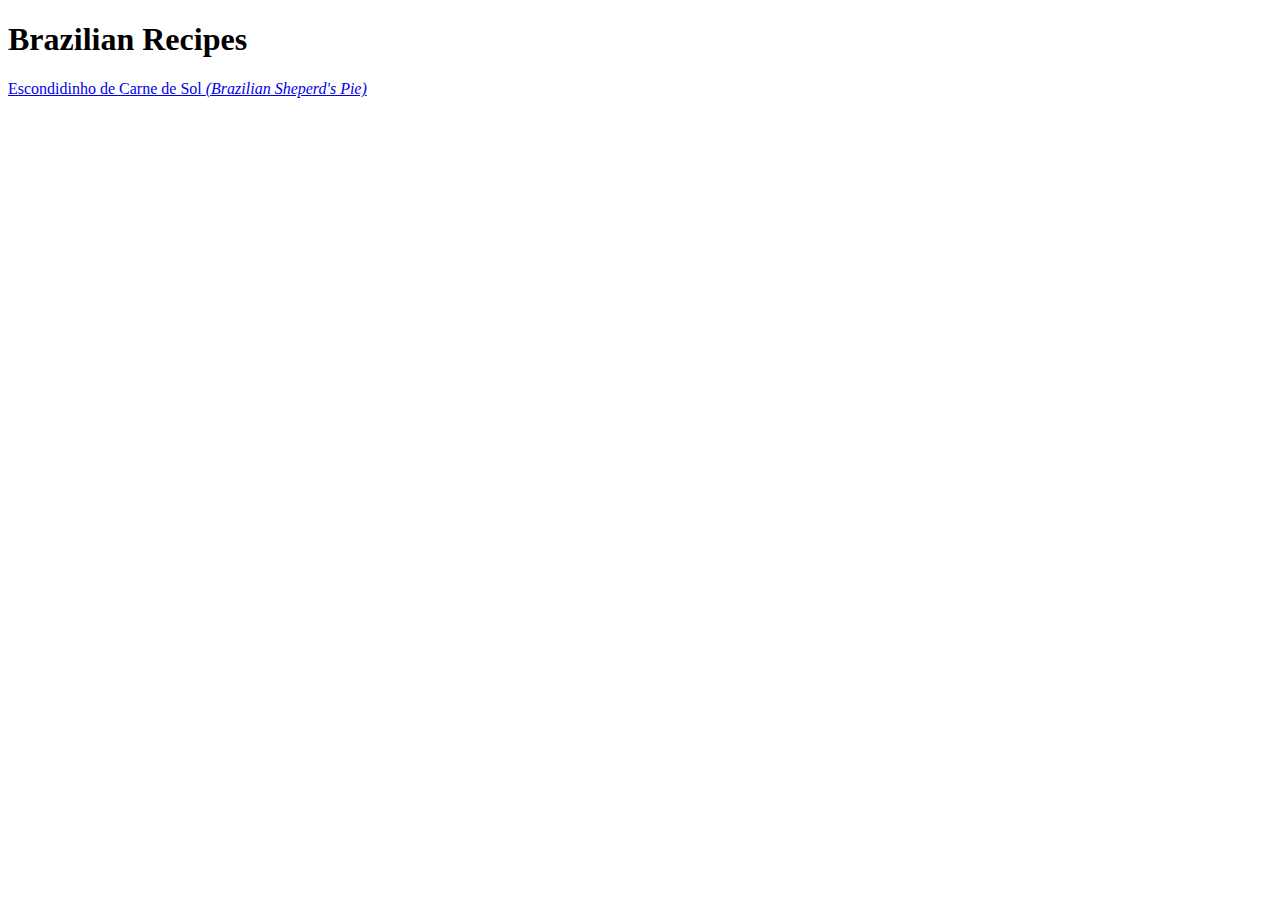
<file: index.html>
<!DOCTYPE html>
<html lang="en">
    <head>
        <meta charset="utf-8">
        <link href="./icons/icon.png" type="image/png" rel="icon">
        <title>Brazilian Recipes</title>
    </head>

    <body>
        <h1>Brazilian Recipes</h1>
        <a href="./recipes/escondidinho-de-carne-de-sol.html">Escondidinho de Carne de Sol <i>(Brazilian Sheperd's Pie)</i></a>

    </body>
</html>
</file>
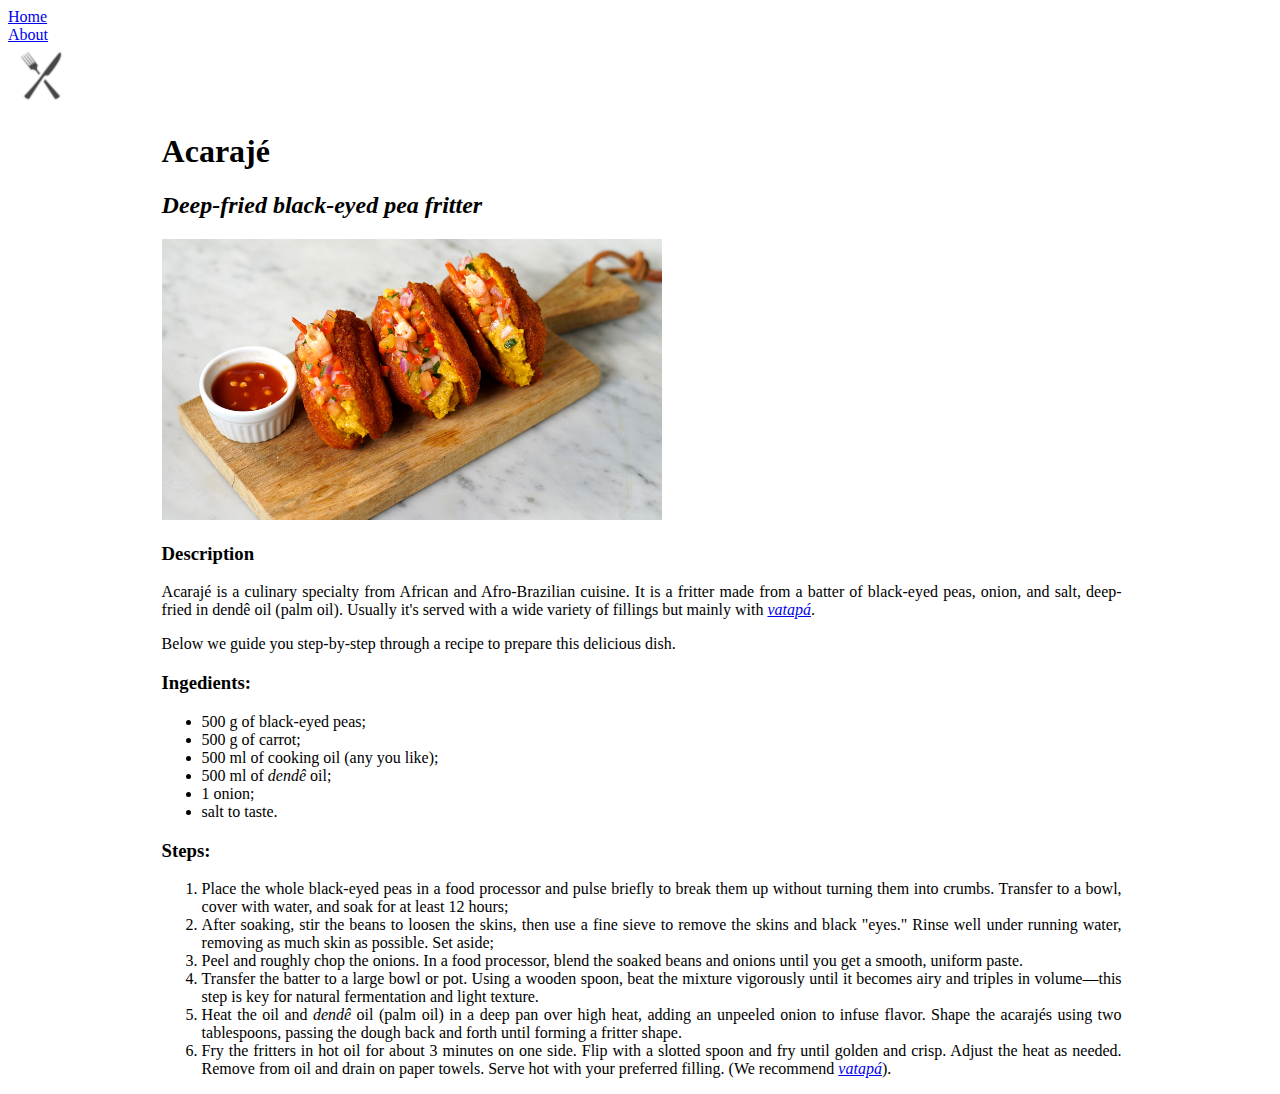
<file: recipes/acaraje.html>
<!DOCTYPE html>
<html lang="en">
    <head>
        <meta charset="utf-8">
        <link href="../icons/icon.png" rel="icon" type="image/png">
        <link href="../styles/recipe-style.css" rel="stylesheet">
        <title>Acarajé</title>
    </head>
    <body>
        <div class="top-bar">
            <div class="bar-items">
                <a href="../index.html"><div>Home</div></a>
                <a href="../index.html"><div>About</div></a>
            </div>
        </div>
            <a href="../index.html"><div class="center-logo"><img src="../icons/icon.png"></div></a>
        <div class="main-content">
            <h1 id="recipe-name">Acarajé</h1>
            <h2><i>Deep-fried black-eyed pea fritter</i></h2>
            <div class="img-resize"><img src="../images/acaraje.jpg" alt="Acarajé" width="500"></div>
            <h3 id="description">Description</h3>
            <p>Acarajé is a culinary specialty from African and Afro-Brazilian cuisine. It is a fritter made from a batter of black-eyed peas, onion, and salt, deep-fried in dendê oil (palm oil). Usually it's served with a wide variety of fillings but mainly with <i><a href="../recipes/vatapa.html">vatapá</a></i>.</p>
            <p>Below we guide you step-by-step through a recipe to prepare this delicious dish.</p>
            <h3 id="ingredients">Ingedients:</h3>
            <ul>
                <li>500 g of black-eyed peas;</li>
                <li>500 g of carrot;</li>
                <li>500 ml of cooking oil (any you like);</li>
                <li>500 ml of <i>dendê</i> oil;</li>
                <li>1 onion;</li>
                <li>salt to taste.</li>
            </ul>
            <h3>Steps:</h3>
            <ol>
                <li>Place the whole black-eyed peas in a food processor and pulse briefly to break them up without turning them into crumbs. Transfer to a bowl, cover with water, and soak for at least 12 hours;</li>
                <li>After soaking, stir the beans to loosen the skins, then use a fine sieve to remove the skins and black "eyes." Rinse well under running water, removing as much skin as possible. Set aside;</li>
                <li>Peel and roughly chop the onions. In a food processor, blend the soaked beans and onions until you get a smooth, uniform paste.</li>
                <li>Transfer the batter to a large bowl or pot. Using a wooden spoon, beat the mixture vigorously until it becomes airy and triples in volume—this step is key for natural fermentation and light texture.</li>
                <li>Heat the oil and <i>dendê</i> oil (palm oil) in a deep pan over high heat, adding an unpeeled onion to infuse flavor. Shape the acarajés using two tablespoons, passing the dough back and forth until forming a fritter shape.</li>
                <li>Fry the fritters in hot oil for about 3 minutes on one side. Flip with a slotted spoon and fry until golden and crisp. Adjust the heat as needed. Remove from oil and drain on paper towels. Serve hot with your preferred filling. (We recommend <i><a href="../recipes/vatapa.html">vatapá</a></i>).</li>        
            </ol>
        </div>
    </body>
</html>
</file>
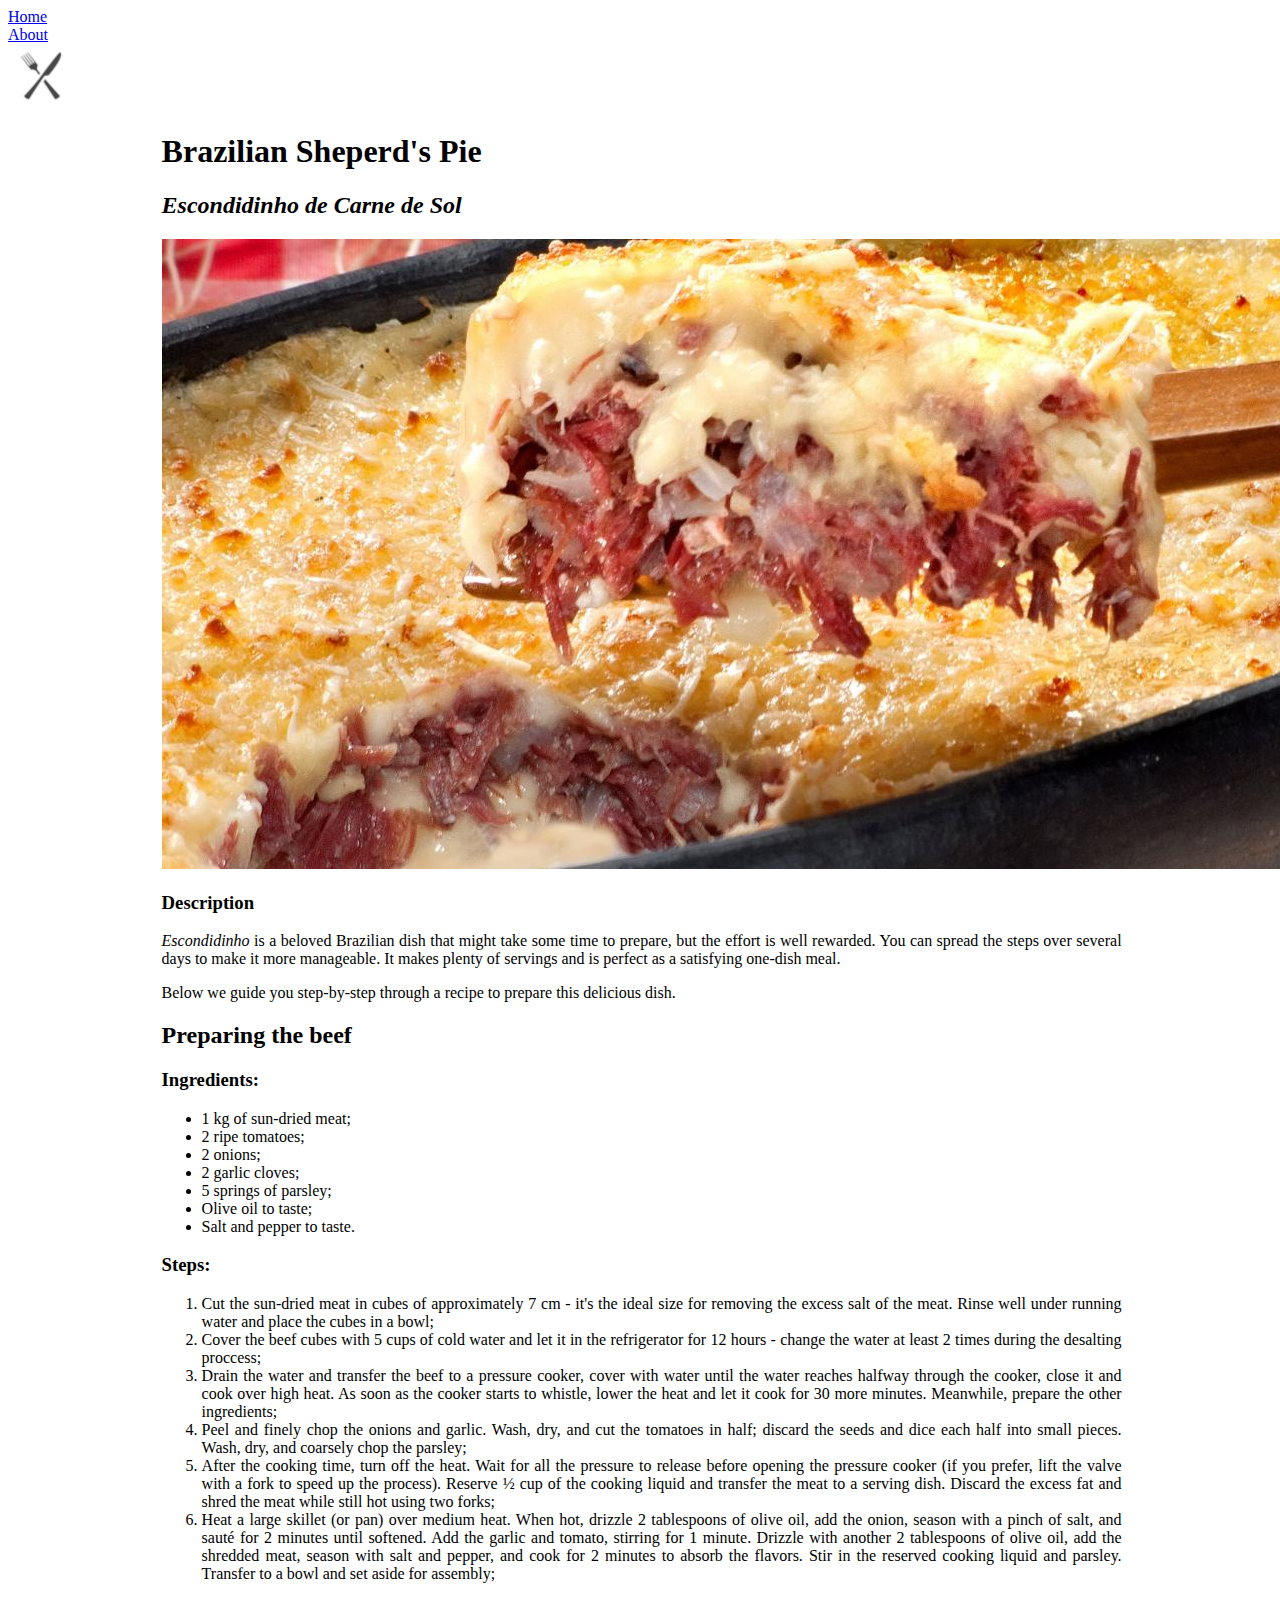
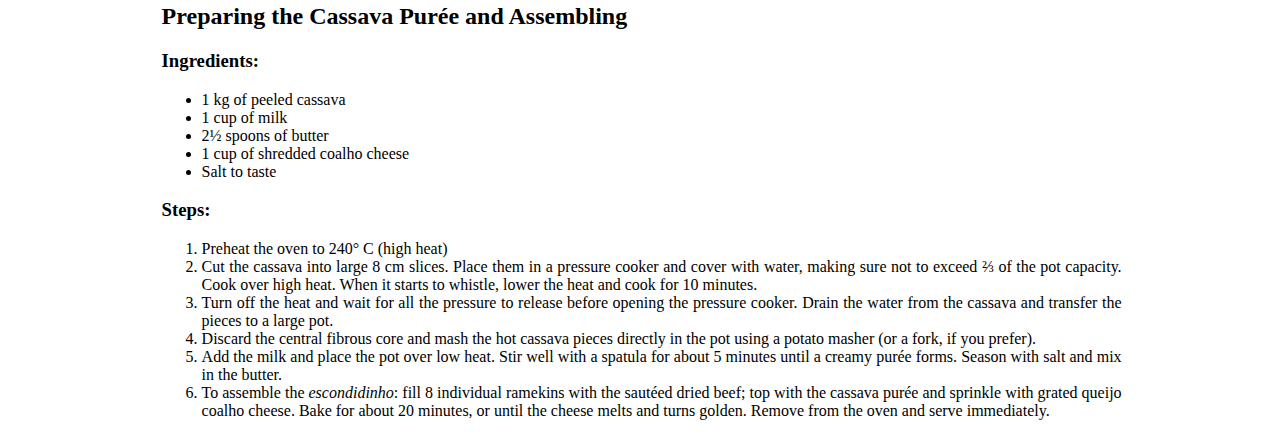
<file: recipes/escondidinho-de-carne-de-sol.html>
<!DOCTYPE html>
<html lang="en">
    <head>
        <meta charset="utf-8">
        <link href="../icons/icon.png" rel="icon" type="image/png">
        <link href="../styles/recipe-style.css" rel="stylesheet">
        <title>Brazilian Sheperd's Pie</title>
    </head>
    <body>
        <div class="top-bar">
            <div class="bar-items">
                <a href="../index.html"><div>Home</div></a>
                <a href="../index.html"><div>About</div></a>
            </div>
        </div>
            <a href="../index.html"><div class="center-logo"><img src="../icons/icon.png"></div></a>
        <div class="main-content">
            <h1 id="recipe-name">Brazilian Sheperd's Pie</h1>
            <h2><i>Escondidinho de Carne de Sol</i></h2>
            <div class="img-resize"><img src="../images/escondidinho-de-carne-de-sol.jpg" alt="Escondidinho de Carne de Sol"></div>
            <h3 id="description">Description</h3>
            <p><i>Escondidinho</i> is a beloved Brazilian dish that might take some time to prepare, but the effort is well rewarded. You can spread the steps over several days to make it more manageable. It makes plenty of servings and is perfect as a satisfying one-dish meal.</p>
            <p>Below we guide you step-by-step through a recipe to prepare this delicious dish.</p>
            <h2>Preparing the beef</h2>
            <h3 id="ingredients">Ingredients:</h3>
                <ul>
                    <li>1 kg of sun-dried meat;</li>
                    <li>2 ripe tomatoes;</li>
                    <li>2 onions;</li>
                    <li>2 garlic cloves;</li>
                    <li>5 springs of parsley;</li>
                    <li>Olive oil to taste;</li>
                    <li>Salt and pepper to taste.</li>
                </ul>
            <h3 id="steps">Steps:</h3>
                <ol>
                    <li>Cut the sun-dried meat in cubes of approximately 7 cm - it's the ideal size for removing the excess salt of the meat. Rinse well under running water and place the cubes in a bowl;</li>
                    <li>Cover the beef cubes with 5 cups of cold water and let it in the refrigerator for 12 hours - change the water at least 2 times during the desalting proccess;</li>
                    <li>Drain the water and transfer the beef to a pressure cooker, cover with water until the water reaches halfway through the cooker, close it and cook over high heat. As soon as the cooker starts to whistle, lower the heat and let it cook for 30 more minutes. Meanwhile, prepare the other ingredients;</li>
                    <li>Peel and finely chop the onions and garlic. Wash, dry, and cut the tomatoes in half; discard the seeds and dice each half into small pieces. Wash, dry, and coarsely chop the parsley;</li>
                    <li>After the cooking time, turn off the heat. Wait for all the pressure to release before opening the pressure cooker (if you prefer, lift the valve with a fork to speed up the process). Reserve ½ cup of the cooking liquid and transfer the meat to a serving dish. Discard the excess fat and shred the meat while still hot using two forks;</li>
                    <li>Heat a large skillet (or pan) over medium heat. When hot, drizzle 2 tablespoons of olive oil, add the onion, season with a pinch of salt, and sauté for 2 minutes until softened. Add the garlic and tomato, stirring for 1 minute. Drizzle with another 2 tablespoons of olive oil, add the shredded meat, season with salt and pepper, and cook for 2 minutes to absorb the flavors. Stir in the reserved cooking liquid and parsley. Transfer to a bowl and set aside for assembly;</li>
                </ol>
            <h2>Preparing the Cassava Purée and Assembling</h2>
            <h3>Ingredients:</h3>
                <ul>
                    <li>1 kg of peeled cassava</li>
                    <li>1 cup of milk</li>
                    <li>2½ spoons of butter</li>
                    <li>1 cup of shredded coalho cheese</li>
                    <li>Salt to taste</li>
                </ul>
            <h3>Steps:</h3>    
                <ol>
                    <li>Preheat the oven to 240° C (high heat)</li>
                    <li>Cut the cassava into large 8 cm slices. Place them in a pressure cooker and cover with water, making sure not to exceed ⅔ of the pot capacity. Cook over high heat. When it starts to whistle, lower the heat and cook for 10 minutes.</li>
                    <li>Turn off the heat and wait for all the pressure to release before opening the pressure cooker. Drain the water from the cassava and transfer the pieces to a large pot.</li>
                    <li>Discard the central fibrous core and mash the hot cassava pieces directly in the pot using a potato masher (or a fork, if you prefer).</li>
                    <li>Add the milk and place the pot over low heat. Stir well with a spatula for about 5 minutes until a creamy purée forms. Season with salt and mix in the butter.</li>
                    <li>To assemble the <i>escondidinho</i>: fill 8 individual ramekins with the sautéed dried beef; top with the cassava purée and sprinkle with grated queijo coalho cheese. Bake for about 20 minutes, or until the cheese melts and turns golden. Remove from the oven and serve immediately.</li>
                </ol>
        </div>      
    </body>
</html>
</file>
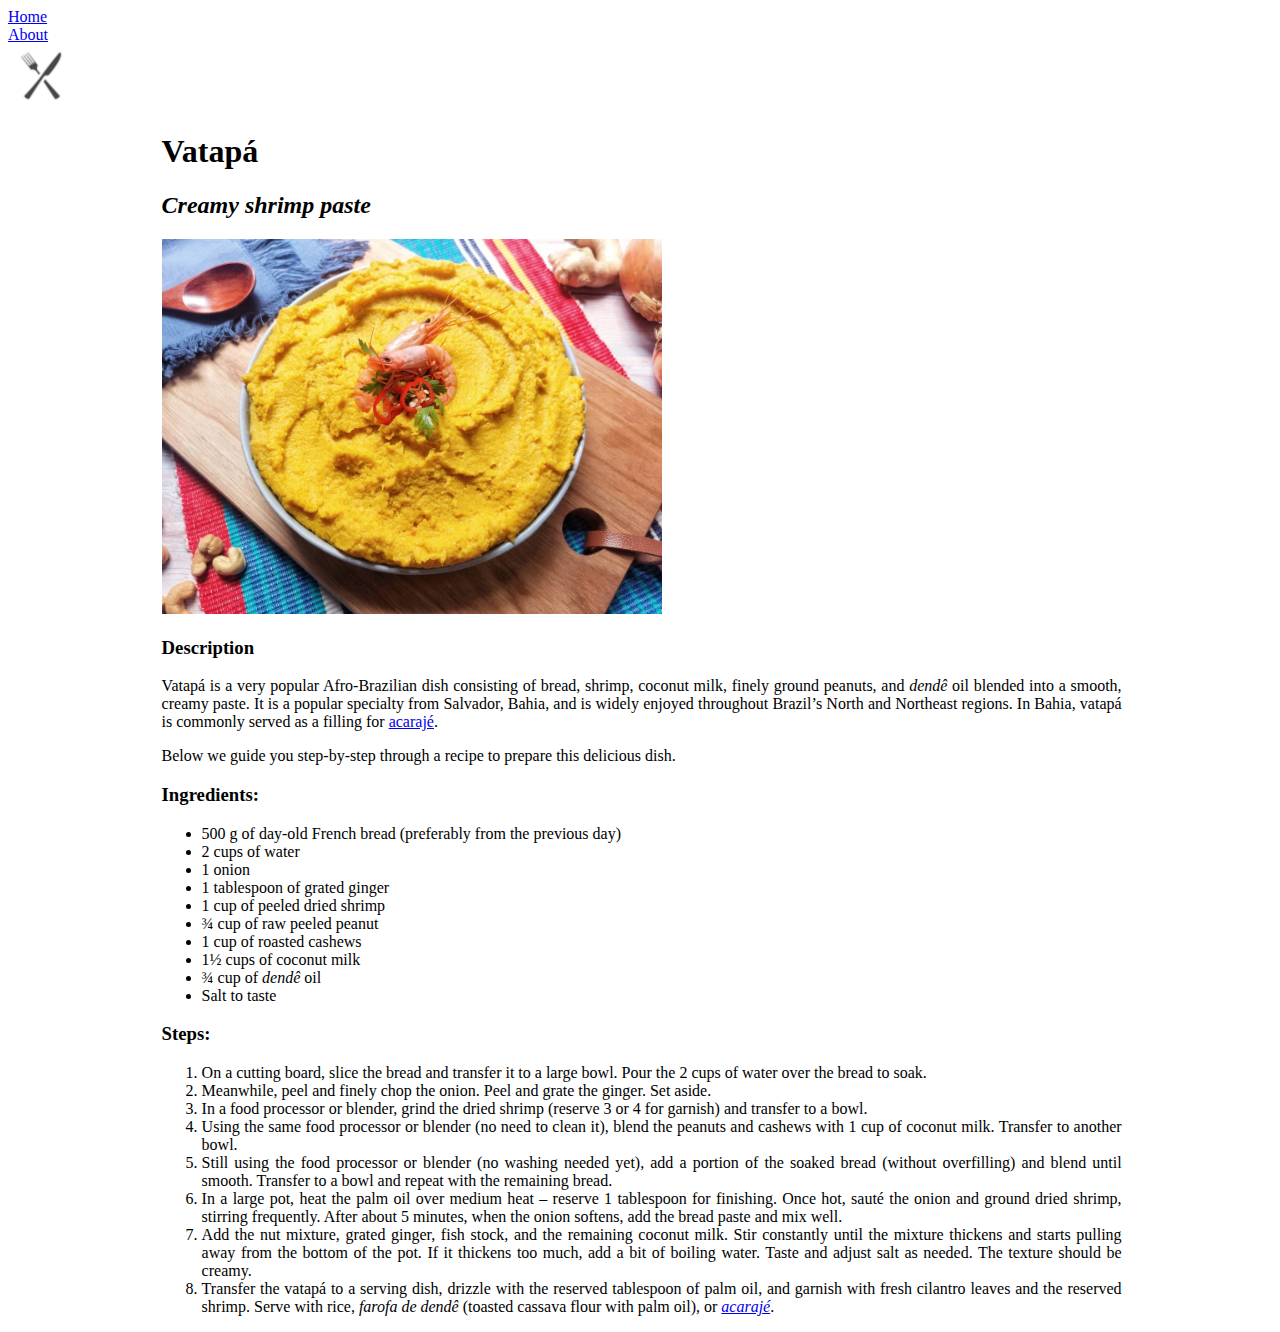
<file: recipes/vatapa.html>
<!DOCTYPE html>
<html>
    <head>
        <meta charset="UTF-8">
        <link href="../icons/icon.png" rel="icon" type="image/png">
        <link href="../styles/recipe-style.css" rel="stylesheet">
        <title>Vatapá</title>
    </head>
    <body>
        <div class="top-bar">
            <div class="bar-items">
                <a href="../index.html"><div>Home</div></a>
                <a href="../index.html"><div>About</div></a>
            </div>
        </div>
            <a href="../index.html"><div class="center-logo"><img src="../icons/icon.png"></div></a>
        <div class="main-content">
            <h1 id="recipe-name">Vatapá</h1>
            <h2><i>Creamy shrimp paste</i></h2>
            <div class="img-resize"><img src="../images/vatapa.jpg" alt="Vatapá" width="500"></div>
            <h3 id="description">Description</h3>
            <p>Vatapá is a very popular Afro-Brazilian dish consisting of bread, shrimp, coconut milk, finely ground peanuts, and <i>dendê</i> oil blended into a smooth, creamy paste. It is a popular specialty from Salvador, Bahia, and is widely enjoyed throughout Brazil’s North and Northeast regions. In Bahia, vatapá is commonly served as a filling for <a href="../recipes/acaraje.html">acarajé</a>.</p>
            <p>Below we guide you step-by-step through a recipe to prepare this delicious dish.</p>
            <h3 id="ingredients">Ingredients:</h3>
            <ul>
                <li>500 g of day-old French bread (preferably from the previous day)</li>
                <li>2 cups of water</li>
                <li>1 onion</li>
                <li>1 tablespoon of grated ginger</li>
                <li>1 cup of peeled dried shrimp</li>
                <li>¾ cup of raw peeled peanut</li>
                <li>1 cup of roasted cashews</li>
                <li>1½ cups of coconut milk</li>
                <li>¾ cup of <i>dendê</i> oil</li>
                <li>Salt to taste</li>
            </ul>
            <h3>Steps:</h3>
            <ol>
                <li>On a cutting board, slice the bread and transfer it to a large bowl. Pour the 2 cups of water over the bread to soak.</li>
                <li>Meanwhile, peel and finely chop the onion. Peel and grate the ginger. Set aside.</li>
                <li>In a food processor or blender, grind the dried shrimp (reserve 3 or 4 for garnish) and transfer to a bowl.</li>
                <li>Using the same food processor or blender (no need to clean it), blend the peanuts and cashews with 1 cup of coconut milk. Transfer to another bowl.</li>
                <li>Still using the food processor or blender (no washing needed yet), add a portion of the soaked bread (without overfilling) and blend until smooth. Transfer to a bowl and repeat with the remaining bread.</li>
                <li>In a large pot, heat the palm oil over medium heat – reserve 1 tablespoon for finishing. Once hot, sauté the onion and ground dried shrimp, stirring frequently. After about 5 minutes, when the onion softens, add the bread paste and mix well.</li>
                <li>Add the nut mixture, grated ginger, fish stock, and the remaining coconut milk. Stir constantly until the mixture thickens and starts pulling away from the bottom of the pot. If it thickens too much, add a bit of boiling water. Taste and adjust salt as needed. The texture should be creamy.</li>
                <li>Transfer the vatapá to a serving dish, drizzle with the reserved tablespoon of palm oil, and garnish with fresh cilantro leaves and the reserved shrimp. Serve with rice, <i>farofa de dendê</i> (toasted cassava flour with palm oil), or <a href="../recipes/acaraje.html"><i>acarajé</i></a>.</li>
            </ol>
        </div>
    </body>
</html>
</file>
<file: styles/recipe-style.css>
.main-content {
            margin-left: 12vw;
            margin-right: 12vw;
            text-align: justify;
            align-items: center;
            color: black;
            box-sizing: border-box;
            width: 75vw;
          }

          .sidebar {
            position: fixed;
            top: 0;
            left: 0;
            width: 10vw;
            height: 100vh; /* full viewport height */
            background-color: white;
            color: black;
            padding: 0vw;
            box-sizing: border-box;
          }

          .img-resize {
            width: 75vw;
            max-width: 700px;
          }

          .sidebar-list li {
            border-right: 2px solid black;
            
            padding: 15px;
          }

            @media (max-width: 1360px) {
            .sidebar {
                display: none;
            }
          }
</file>
